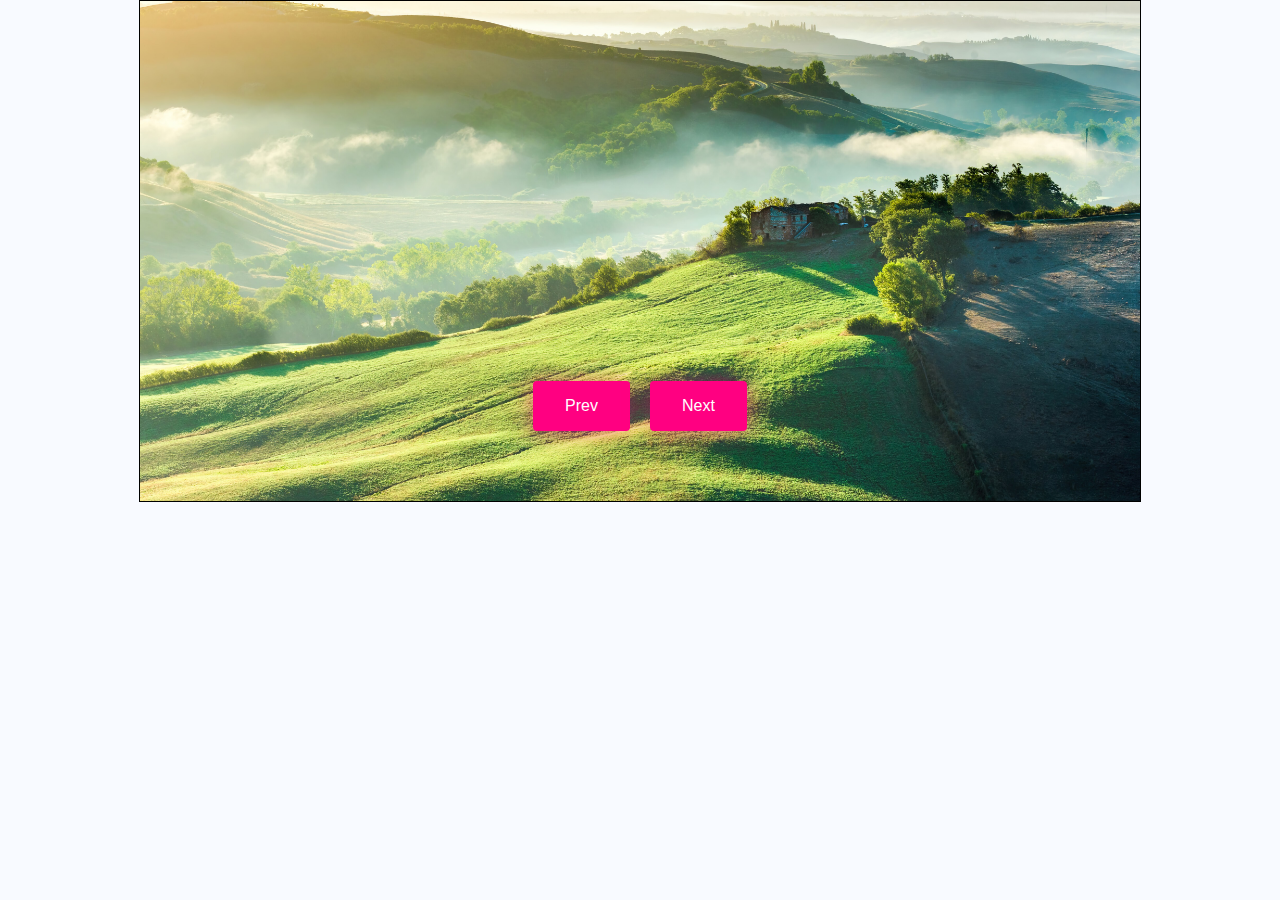
<file: 6dars/index.html>
<!DOCTYPE html>
<html lang="en">

<head>
    <meta charset="UTF-8">
    <meta http-equiv="X-UA-Compatible" content="IE=edge">
    <meta name="viewport" content="width=device-width, initial-scale=1.0">
    <link rel="stylesheet" href="./style.css">
    <link rel="stylesheet" href="./button.css">
    <title>Document</title>
</head>

<body>

    <div class="slider">
        <div class="slider-img">
            <img src="./images/gori-3840x2160-oblaka-nebo-23318.jpg" alt="">
            <img src="./images/osen-5120x2880-gori-derevya-zakat-nebo-23773.jpg" alt="">
            <img src="./images/plyaj-3840x2160-plyaj-17813.jpg" alt="">
            <img src="./images/sunset-3840x2160-19413.jpg" alt="">
            <img src="./images/surface-duo-3840x2160-23832.jpg" alt="">
            <img src="./images/vodopad-3840x2160-vodopad-18277.jpg" alt="">
        </div>
        <div class="slider-btn">
            <button class="btn btn-prev bubbly-button">Prev</button>
            <button class="btn btn-next bubbly-button">Next</button>
        </div>

    </div>



<script src="./button.js"></script>
<script src="./script.js"></script>
</body>

</html>
</file>
<file: 6dars/style.css>
*{
    margin: 0;
    padding: 0;
}

.slider{
    border: 1px solid black;
    max-width: 1000px;
    height: 500px;
    margin: auto;
    position: relative;
}

.slider-img{
    width: 100%;
    height: 100%;
}
.slider-img img{
    width: 100%;
    height: 100%;
    object-fit: cover;
    display: none;
}
.slider-img img:first-child{
    display: block;
}
.slider-btn{
    position: absolute;
    width: 100%;
    bottom: 10px;
    display: flex;
    justify-content: center;
}
.btn-prev{
    margin-right: 20px;
}
.btn{
    cursor: pointer;
}
</file>
<file: 6dars/button.css>
body {
    font-size: 16px;
    font-family: 'Helvetica', 'Arial', sans-serif;
    text-align: center;
    background-color: #f8faff;
  }
  .bubbly-button {
    font-family: 'Helvetica', 'Arial', sans-serif;
    display: inline-block;
    font-size: 1em;
    padding: 1em 2em;
    margin-top: 100px;
    margin-bottom: 60px;
    -webkit-appearance: none;
    appearance: none;
    background-color: #ff0081;
    color: #fff;
    border-radius: 4px;
    border: none;
    cursor: pointer;
    position: relative;
    transition: transform ease-in 0.1s, box-shadow ease-in 0.25s;
    box-shadow: 0 2px 25px rgba(255, 0, 130, 0.5);
  }
  .bubbly-button:focus {
    outline: 0;
  }
  .bubbly-button:before, .bubbly-button:after {
    position: absolute;
    content: '';
    display: block;
    width: 140%;
    height: 100%;
    left: -20%;
    z-index: -1000;
    transition: all ease-in-out 0.5s;
    background-repeat: no-repeat;
  }
  .bubbly-button:before {
    display: none;
    top: -75%;
    background-image: radial-gradient(circle, #ff0081 20%, transparent 20%), radial-gradient(circle, transparent 20%, #ff0081 20%, transparent 30%), radial-gradient(circle, #ff0081 20%, transparent 20%), radial-gradient(circle, #ff0081 20%, transparent 20%), radial-gradient(circle, transparent 10%, #ff0081 15%, transparent 20%), radial-gradient(circle, #ff0081 20%, transparent 20%), radial-gradient(circle, #ff0081 20%, transparent 20%), radial-gradient(circle, #ff0081 20%, transparent 20%), radial-gradient(circle, #ff0081 20%, transparent 20%);
    background-size: 10% 10%, 20% 20%, 15% 15%, 20% 20%, 18% 18%, 10% 10%, 15% 15%, 10% 10%, 18% 18%;
  }
  .bubbly-button:after {
    display: none;
    bottom: -75%;
    background-image: radial-gradient(circle, #ff0081 20%, transparent 20%), radial-gradient(circle, #ff0081 20%, transparent 20%), radial-gradient(circle, transparent 10%, #ff0081 15%, transparent 20%), radial-gradient(circle, #ff0081 20%, transparent 20%), radial-gradient(circle, #ff0081 20%, transparent 20%), radial-gradient(circle, #ff0081 20%, transparent 20%), radial-gradient(circle, #ff0081 20%, transparent 20%);
    background-size: 15% 15%, 20% 20%, 18% 18%, 20% 20%, 15% 15%, 10% 10%, 20% 20%;
  }
  .bubbly-button:active {
    transform: scale(0.9);
    background-color: #e60074;
    box-shadow: 0 2px 25px rgba(255, 0, 130, 0.2);
  }
  .bubbly-button.animate:before {
    display: block;
    animation: topBubbles ease-in-out 0.75s forwards;
  }
  .bubbly-button.animate:after {
    display: block;
    animation: bottomBubbles ease-in-out 0.75s forwards;
  }
  @keyframes topBubbles {
    0% {
      background-position: 5% 90%, 10% 90%, 10% 90%, 15% 90%, 25% 90%, 25% 90%, 40% 90%, 55% 90%, 70% 90%;
    }
    50% {
      background-position: 0% 80%, 0% 20%, 10% 40%, 20% 0%, 30% 30%, 22% 50%, 50% 50%, 65% 20%, 90% 30%;
    }
    100% {
      background-position: 0% 70%, 0% 10%, 10% 30%, 20% -10%, 30% 20%, 22% 40%, 50% 40%, 65% 10%, 90% 20%;
      background-size: 0% 0%, 0% 0%, 0% 0%, 0% 0%, 0% 0%, 0% 0%;
    }
  }
  @keyframes bottomBubbles {
    0% {
      background-position: 10% -10%, 30% 10%, 55% -10%, 70% -10%, 85% -10%, 70% -10%, 70% 0%;
    }
    50% {
      background-position: 0% 80%, 20% 80%, 45% 60%, 60% 100%, 75% 70%, 95% 60%, 105% 0%;
    }
    100% {
      background-position: 0% 90%, 20% 90%, 45% 70%, 60% 110%, 75% 80%, 95% 70%, 110% 10%;
      background-size: 0% 0%, 0% 0%, 0% 0%, 0% 0%, 0% 0%, 0% 0%;
    }
  }
</file>
